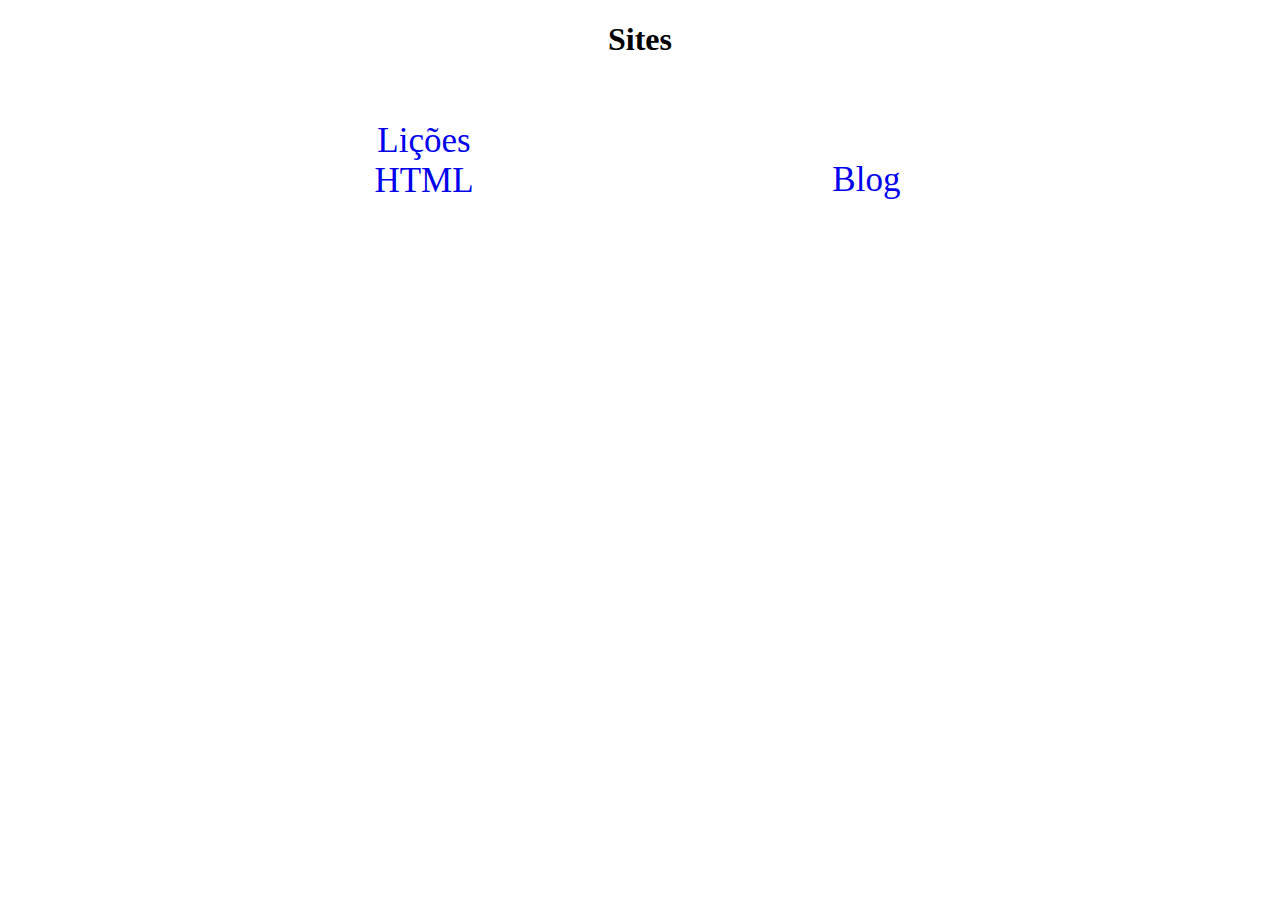
<file: index.html>
<!DOCTYPE html>
<html>
    <head>
        <meta charset="utf-8">
        <title>Home</title>
        <link href="./assets/css/style.css" rel="stylesheet">
    </head>
    <body>
        <!-- div desnecessário mas se eu quiser adicionar algo vai precisar -->
        <div id="main">
            <h1>Sites</h1>
            <div class="links">
                <div id="licoes" class="">
                    <a href="./LicoesHTML/index.html">
                        Lições HTML
                    </a>
                </div>
                
                <div id="blog" class="">
                    <a href="./BlogPessoal/index.html">
                        Blog
                    </a>
                </div>
            </div>
        </div>
    </body>
</html>
</file>
<file: assets/css/style.css>
body
{
    text-align: center;
    font-family: Cambria, 'Times New Roman';
}

a
{
    text-decoration: none;
    font-size: 35px;
}

#licoes
{
    position: relative;
    width: 200px;
    left: 25%;
    top: 41px;
}

#blog
{
    position: relative;
    width: 200px;
    left: 60%;
}
</file>
